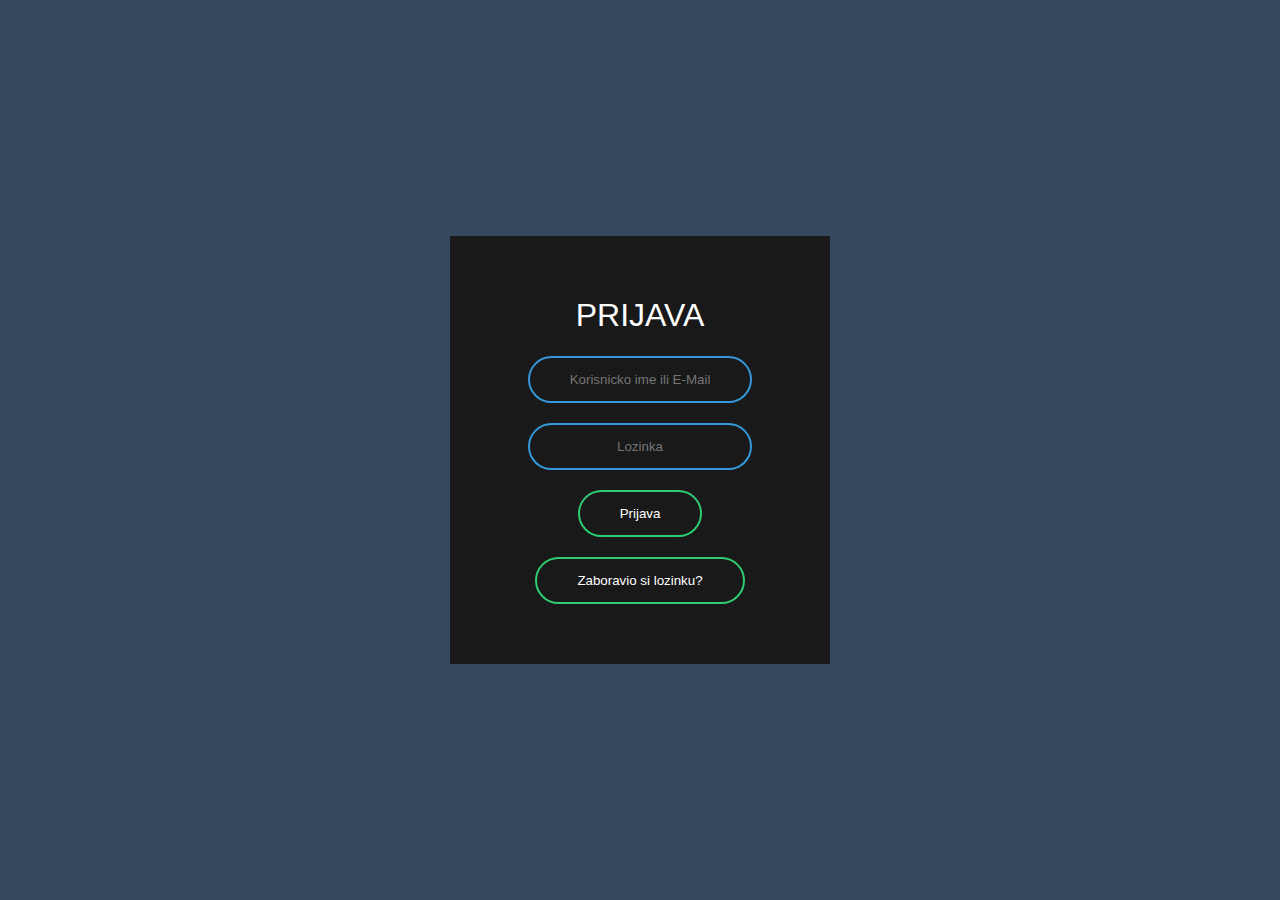
<file: login-register/login.html>
<!DOCTYPE html>
<html lang="en" dir="ltr">
  <head>
    <meta charset="utf-8">
    <title>َPrijavi se!</title>
    <link rel="stylesheet" href="forma.css">
  </head>
  <body>

<form class="box" action="../index.html" method="post">
  <h1>Prijava</h1>
  <input type="text" name="ime" placeholder="Korisnicko ime ili E-Mail">
  <input type="password" name="lozinka" placeholder="Lozinka">
  <input type="submit" name="" value="Prijava">
  <input type="submit" name="" value="Zaboravio si lozinku?">
</form>
 

  </body>
</html>
</file>
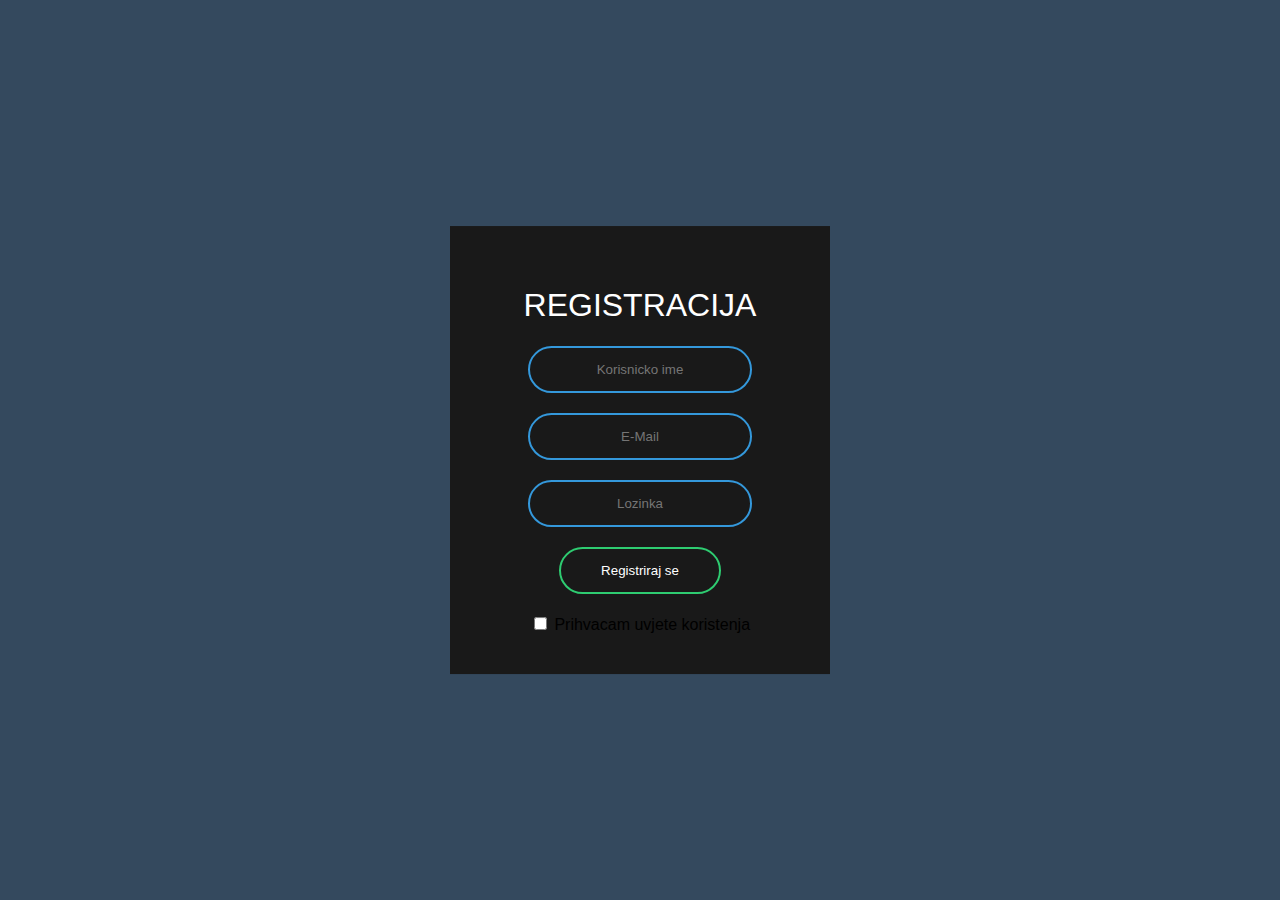
<file: login-register/register.html>
<!DOCTYPE html>
<html lang="en" dir="ltr">
  <head>
    <meta charset="utf-8">
    <title>َRegistriraj se!</title>
    <link rel="stylesheet" href="forma.css">
  </head>
  <body>

    <form class="box" action="php.php" method="post">
      <h1>Registracija</h1>
      <input type="text" name="username" placeholder="Korisnicko ime" required>
      <input type="text" name="email" placeholder="E-Mail" required>
      <input type="password" name="password" placeholder="Lozinka" required>
      <input type="submit" name="" value="Registriraj se" >
      <input type="checkbox" class="check-box"> <span>Prihvacam uvjete koristenja</span>
    </form>
 

  </body>
</html>
</file>
<file: login-register/forma.css>
body{
  margin: 0;
  padding: 0;
  font-family: sans-serif;
  background: #34495e;
}
.box{
  width: 300px;
  padding: 40px;
  position: absolute;
  top: 50%;
  left: 50%;
  transform: translate(-50%,-50%);
  background: #191919;
  text-align: center;
}
.box h1{
  color: white;
  text-transform: uppercase;
  font-weight: 500;
}
.box input[type = "text"],.box input[type = "password"]{
  border:0;
  background: none;
  display: block;
  margin: 20px auto;
  text-align: center;
  border: 2px solid #3498db;
  padding: 14px 10px;
  width: 200px;
  outline: none;
  color: white;
  border-radius: 24px;
  transition: 0.25s;
}
.box input[type = "text"]:focus,.box input[type = "password"]:focus{
  width: 280px;
  border-color: #2ecc71;
}
.box input[type = "submit"]{
  border:0;
  background: none;
  display: block;
  margin: 20px auto;
  text-align: center;
  border: 2px solid #2ecc71;
  padding: 14px 40px;
  outline: none;
  color: white;
  border-radius: 24px;
  transition: 0.25s;
  cursor: pointer;
}
.box input[type = "submit"]:hover{
  background: #2ecc71;
}
</file>
